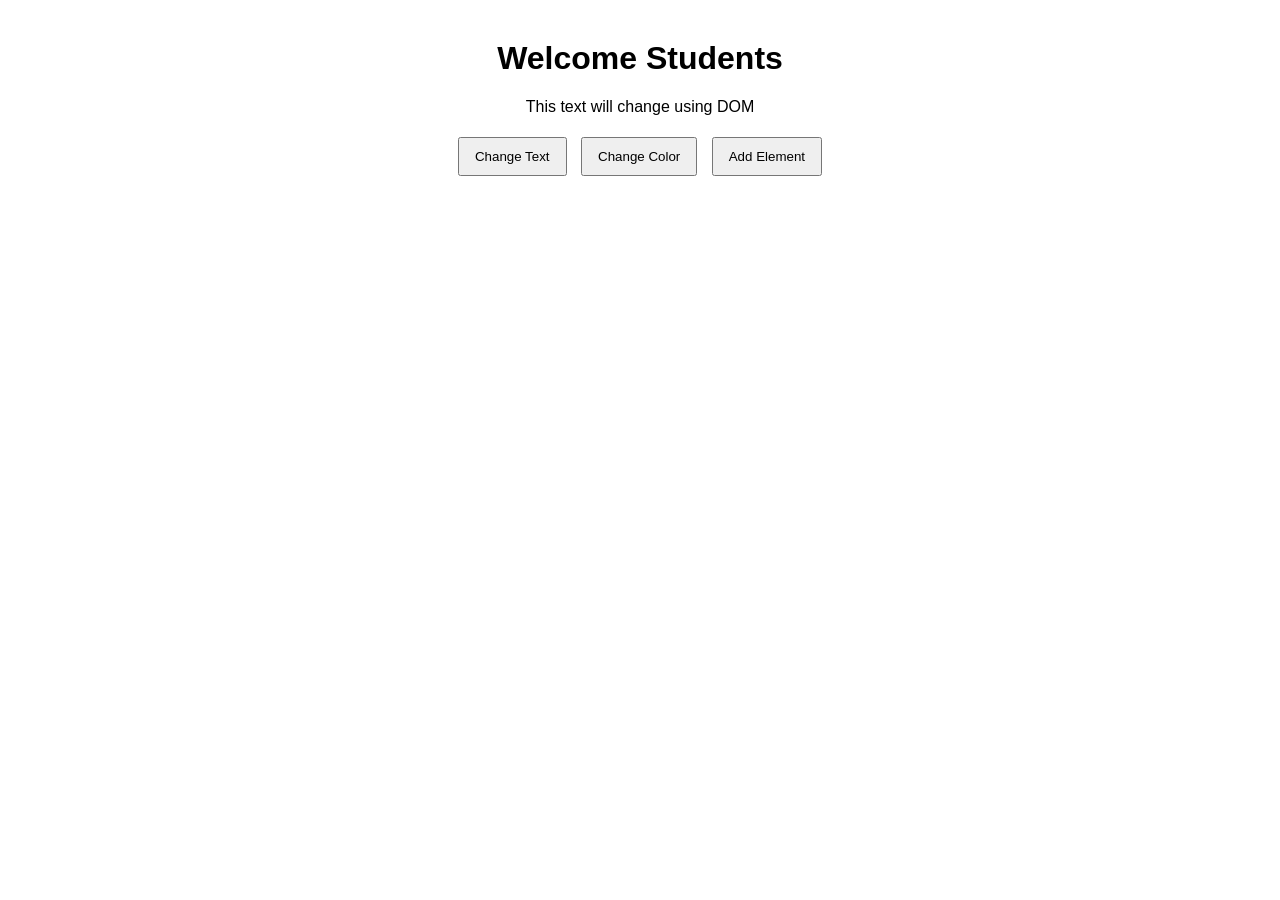
<file: dom/index.html>
<!DOCTYPE html>
<html lang="en">
<head>
    <meta charset="UTF-8">
    <title>DOM Demo</title>
    <link rel="stylesheet" href="style.css">
</head>
<body>

    <h1 id="title">Welcome Students</h1>

    <p id="description">This text will change using DOM</p>

    <button id="changeTextBtn">Change Text</button>
    <button id="changeColorBtn">Change Color</button>
    <button id="addElementBtn">Add Element</button>

    <div id="container"></div>

    <script src="script.js"></script>
</body>
</html>
</file>
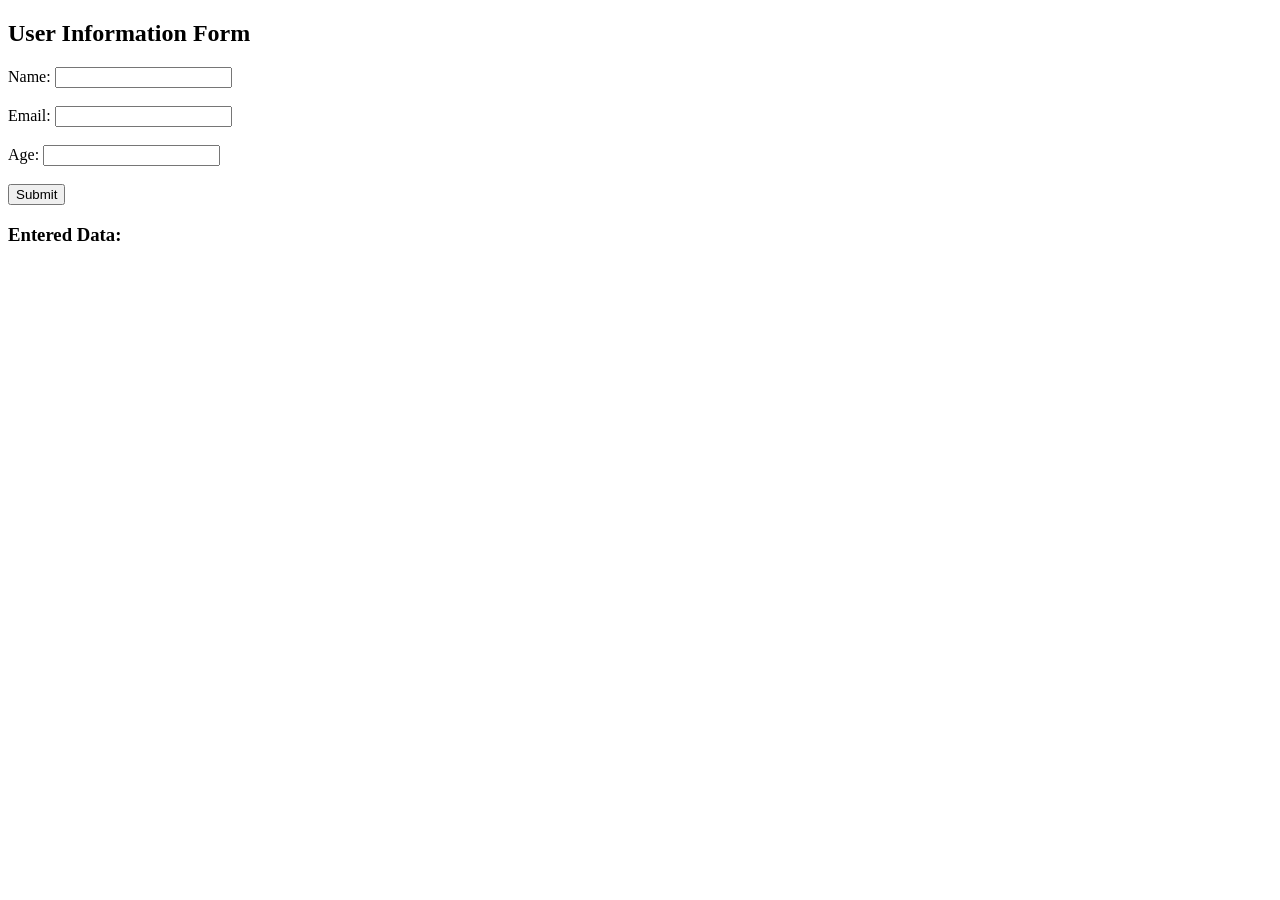
<file: form/index.html>
<!DOCTYPE html>
<html lang="en">
<head>
    <title>User Form</title>
</head>
<body>
    <h2>User Information Form</h2>

    <form id="userForm">
        <label>Name:</label>
        <input type="text" id="name" required>
        <br><br>

        <label>Email:</label>
        <input type="email" id="email" required>
        <br><br>

        <label>Age:</label>
        <input type="number" id="age" required>
        <br><br>

        <button type="submit">Submit</button>
    </form>

    <h3>Entered Data:</h3>

    <p id="outputName">   </p>
    <p id="outputEmail"></p>
    <p id="outputAge"></p>

    <script src="form.js"></script>

</body>
</html>
</file>
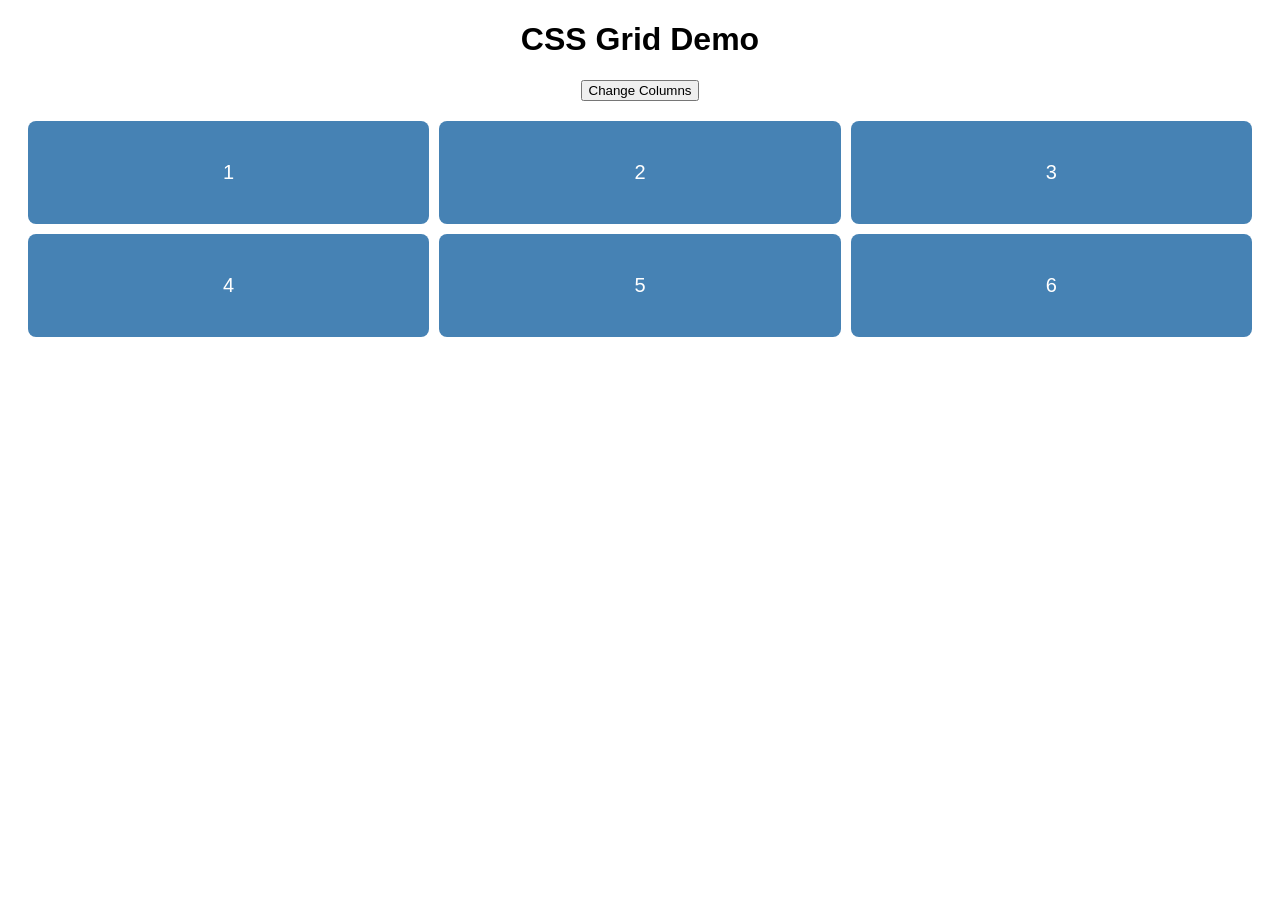
<file: gridStyling/index.html>
<!DOCTYPE html>
<html lang="en">
<head>
    <meta charset="UTF-8">
    <meta name="viewport" content="width=device-width, initial-scale=1.0">
    <title>CSS Grid Example</title>
    <link rel="stylesheet" href="style.css">
</head>
<body>

    <h1>CSS Grid Demo</h1>

    <button id="changeGrid">Change Columns</button>

    <div class="grid-container" id="grid">
        <div class="box">1</div>
        <div class="box">2</div>
        <div class="box">3</div>
        <div class="box">4</div>
        <div class="box">5</div>
        <div class="box">6</div>
    </div>

    <script src="script.js"></script>
</body>
</html>
</file>
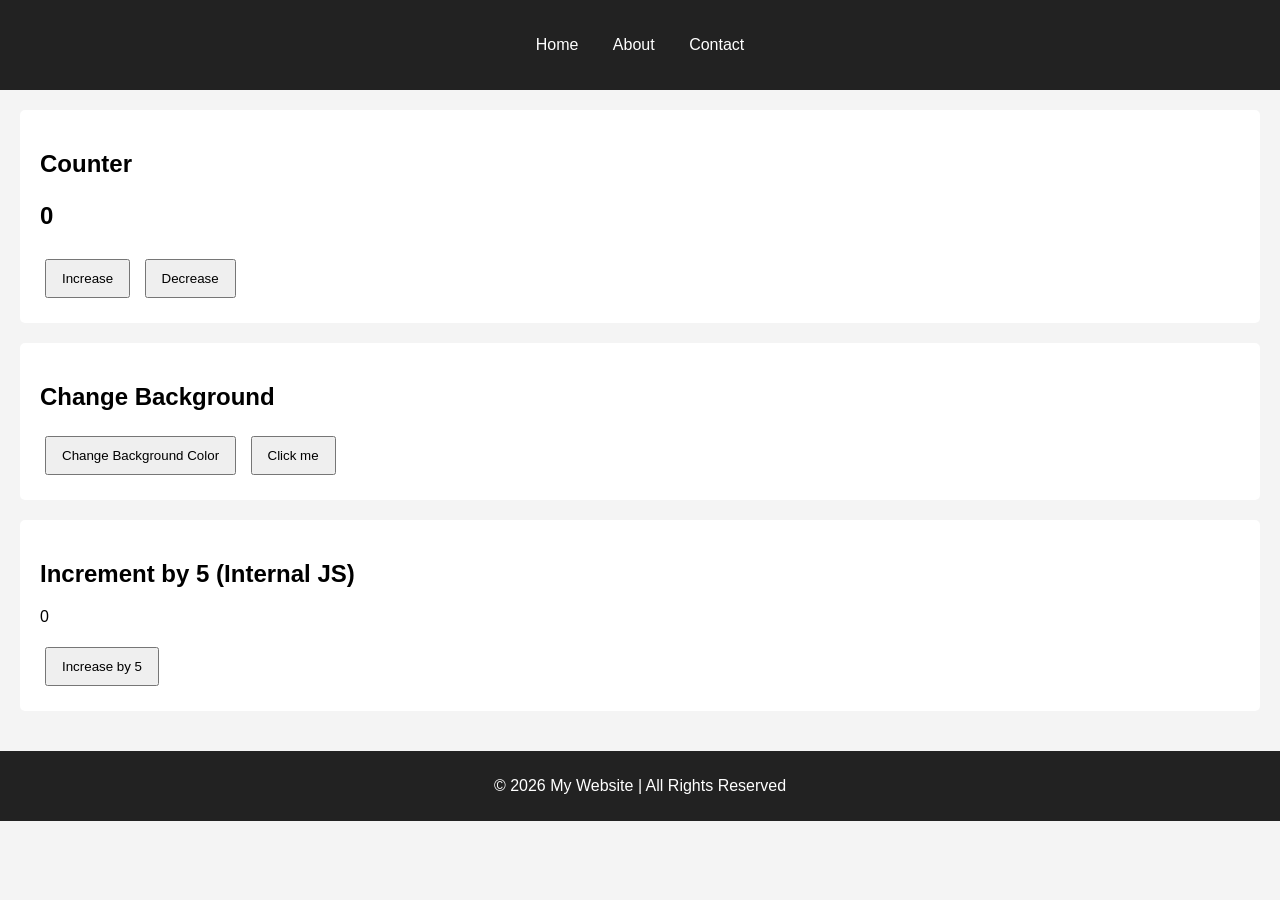
<file: JsCounter&BgProject/index.html>
<!doctype html>
<html lang="en">
  <head>
    <meta charset="UTF-8" />
    <title>My Semantic Webpage</title>
    <link rel="stylesheet" href="style.css" />
  </head>
  <body>
    <header>
      <nav>
        <ul>
          <li><a href="#">Home</a></li>
          <li><a href="#">About</a></li>
          <li><a href="#">Contact</a></li>
        </ul>
      </nav>
    </header>

    <main>
      <section>
        <h2>Counter</h2>
        <p id="count">0</p>
        <button id="increaseBtn">Increase</button>
        <button id="decreaseBtn">Decrease</button>
      </section>

      <section>
        <h2>Change Background</h2>
        <button id="colorBtn">Change Background Color</button>
        <button onclick="alert('i am inline js ')">Click me</button>
      </section>

      <section>
        <h2>Increment by 5 (Internal JS)</h2>
        <p id="countFive">0</p>
        <button id="increaseFiveBtn">Increase by 5</button>
      </section>

      
    </main>

    <footer>
      <p>© 2026 My Website | All Rights Reserved</p>
    </footer>

    <script src="script.js"></script>

    <script>
      let countFive = 0;

      const countFiveDisplay = document.getElementById("countFive");
      const increaseFiveBtn = document.getElementById("increaseFiveBtn");

      increaseFiveBtn.addEventListener("click", function () {
        countFive = countFive + 5;
        countFiveDisplay.textContent = countFive;
      });
    </script>
  </body>
</html>
</file>
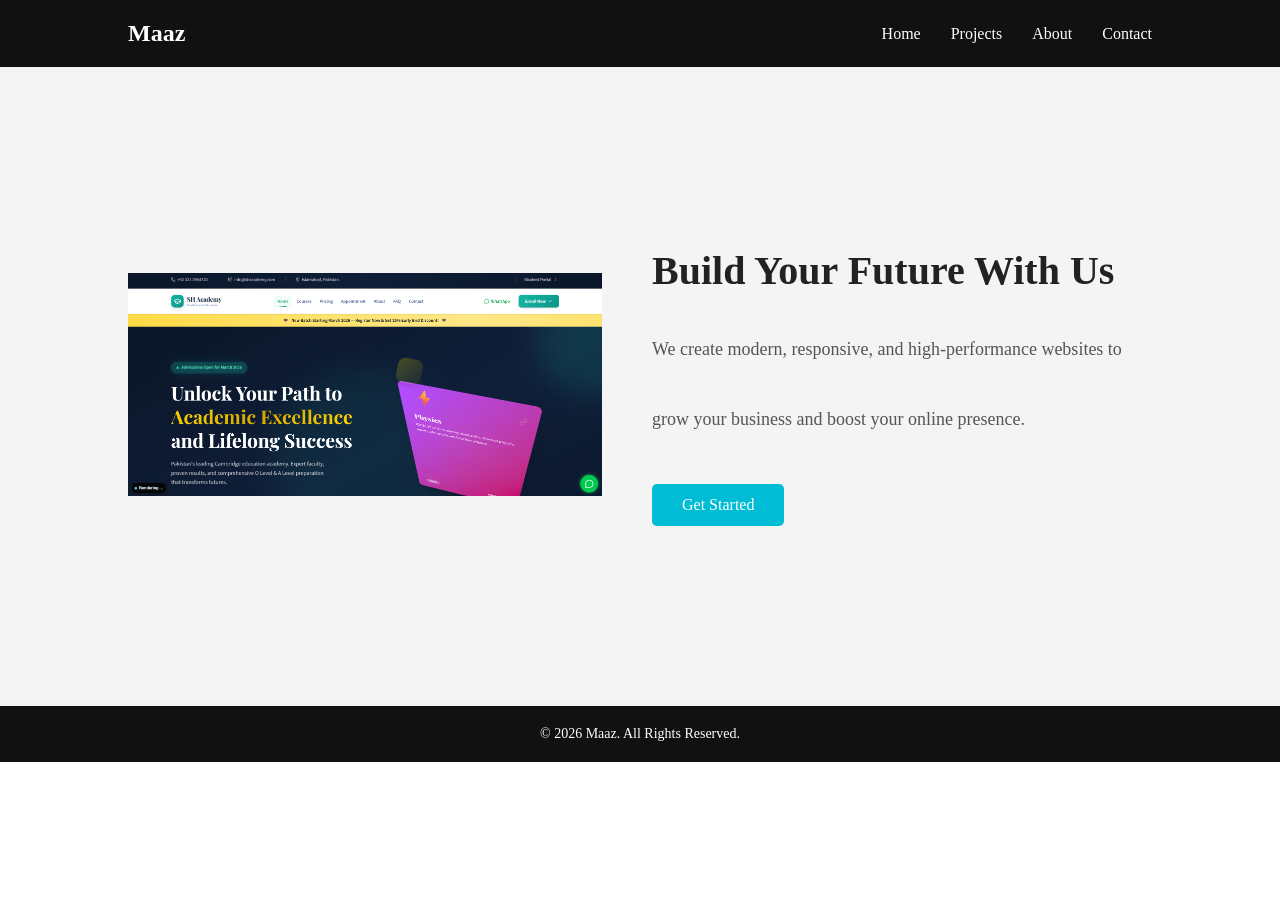
<file: landingPage/index.html>
<!DOCTYPE html>
<html lang="en">
<head>
    <meta charset="UTF-8">
    <title>Modern Landing Page</title>

    <link rel="stylesheet" href="css/navbar.css">
    <link rel="stylesheet" href="css/hero.css">
    <link rel="stylesheet" href="css/footer.css">
</head>
<body>

    <header>
        <nav class="navbar">
            <div class="logo">
                <h1>Maaz</h1>
            </div>

            <ul class="nav-links">
                <li><a href="#">Home</a></li>
                <li><a href="#">Projects</a></li>
                <li><a href="#">About</a></li>
                <li><a href="#">Contact</a></li>
            </ul>
        </nav>
    </header>


    <main>
        <section class="hero">
            <div class="hero-container">

                <article class="hero-image">
                    <img src="images/heroimage.png" alt="Hero Image">
                </article>

                <article class="hero-content">
                    <h2>Build Your Future With Us</h2>
                    <p>
                        We create modern, responsive, and high-performance
                        websites to grow your business and boost your online presence.
                    </p>
                    <a href="https://www.facebook.com/" class="btn">Get Started</a>
                </article>

            </div>
        </section>
    </main>


    <footer class="footer">
        <section class="footer-content">
            <p>&copy; 2026 Maaz. All Rights Reserved.</p>
        </section>
    </footer>

</body>
</html>
</file>
<file: dom/style.css>
body {
    font-family: Arial, sans-serif;
    text-align: center;
    margin-top: 40px;
}

button {
    padding: 10px 15px;
    margin: 5px;
    cursor: pointer;
}

#container {
    margin-top: 20px;
}
</file>
<file: gridStyling/style.css>
body {
    font-family: Arial, sans-serif;
    text-align: center;
}

/* Grid Container */
.grid-container {
    display: grid;
    grid-template-columns: repeat(3, 1fr);
    gap: 10px;
    padding: 20px;
}

/* Grid Items */
.box {
    background-color: steelblue;
    color: white;
    padding: 40px;
    font-size: 20px;
    border-radius: 8px;
}
</file>
<file: JsCounter&BgProject/style.css>
body {
    font-family: Arial, sans-serif;
    margin: 0;
    padding: 0;
    background-color: #f4f4f4;
}

header {
    background-color: #222;
    color: rgb(143, 29, 29);
    padding: 20px;
    text-align: center;
}

nav ul {
    list-style: none;
    padding: 0;
}

nav ul li {
    display: inline;
    margin: 0 15px;
}

nav a {
    color: white;
    text-decoration: none;
}

main {
    padding: 20px;
    height: auto;
}

section {
    background: white;
    padding: 20px;
    margin-bottom: 20px;
    border-radius: 5px;
}

footer {
    background-color: #222;
    color: white;
    text-align: center;
    padding: 10px;
}

button {
    padding: 10px 15px;
    margin: 5px;
    cursor: pointer;
}

#count {
    font-size: 24px;
    font-weight: bold;
}
</file>
<file: landingPage/css/navbar.css>
* {
    margin: 0;
    padding: 0;
    box-sizing: border-box;
}

header {
    background-color: #111;
}

.navbar {
    display: flex;
    justify-content: space-between;
    align-items: center;
    padding: 20px 10%;
}

.logo h1 {
    color: #fff;
    font-size: 24px;
}

.nav-links {
    list-style: none;
    display: flex;
    gap: 30px;
}

.nav-links a {
    text-decoration: none;
    color: #fff;
    font-weight: 500;
    transition: 0.3s ease;
}

.nav-links a:hover {
    color: #00bcd4;
}
</file>
<file: landingPage/css/hero.css>
.hero {
    padding: 20vh 10%;
    background-color: #f4f4f4;
}

.hero-container {
    display: flex;
    align-items: center;
    justify-content: space-between;
    gap: 50px;
}

.hero-image img {
    width: 100%;
    max-width: 800px;
}

.hero-content {
    max-width: 500px;
}

.hero-content h2 {
    font-size: 40px;
    margin-bottom: 20px;
    color: #222;
}

.hero-content p {
    font-size: 18px;
    margin-bottom: 30px;
    color: #555;
    line-height: 3.9;
}

.btn {
    display: inline-block;
    padding: 12px 30px;
    background-color: #00bcd4;
    color: #fff;
    text-decoration: none;
    border-radius: 5px;
    transition: 0.3s ease;
}

.btn:hover {
    background-color: #0097a7;
}
</file>
<file: landingPage/css/footer.css>
.footer {
    background-color: #111;
    padding: 20px 0;
    text-align: center;
}

.footer-content p {
    color: #fff;
    font-size: 14px;
}
</file>
